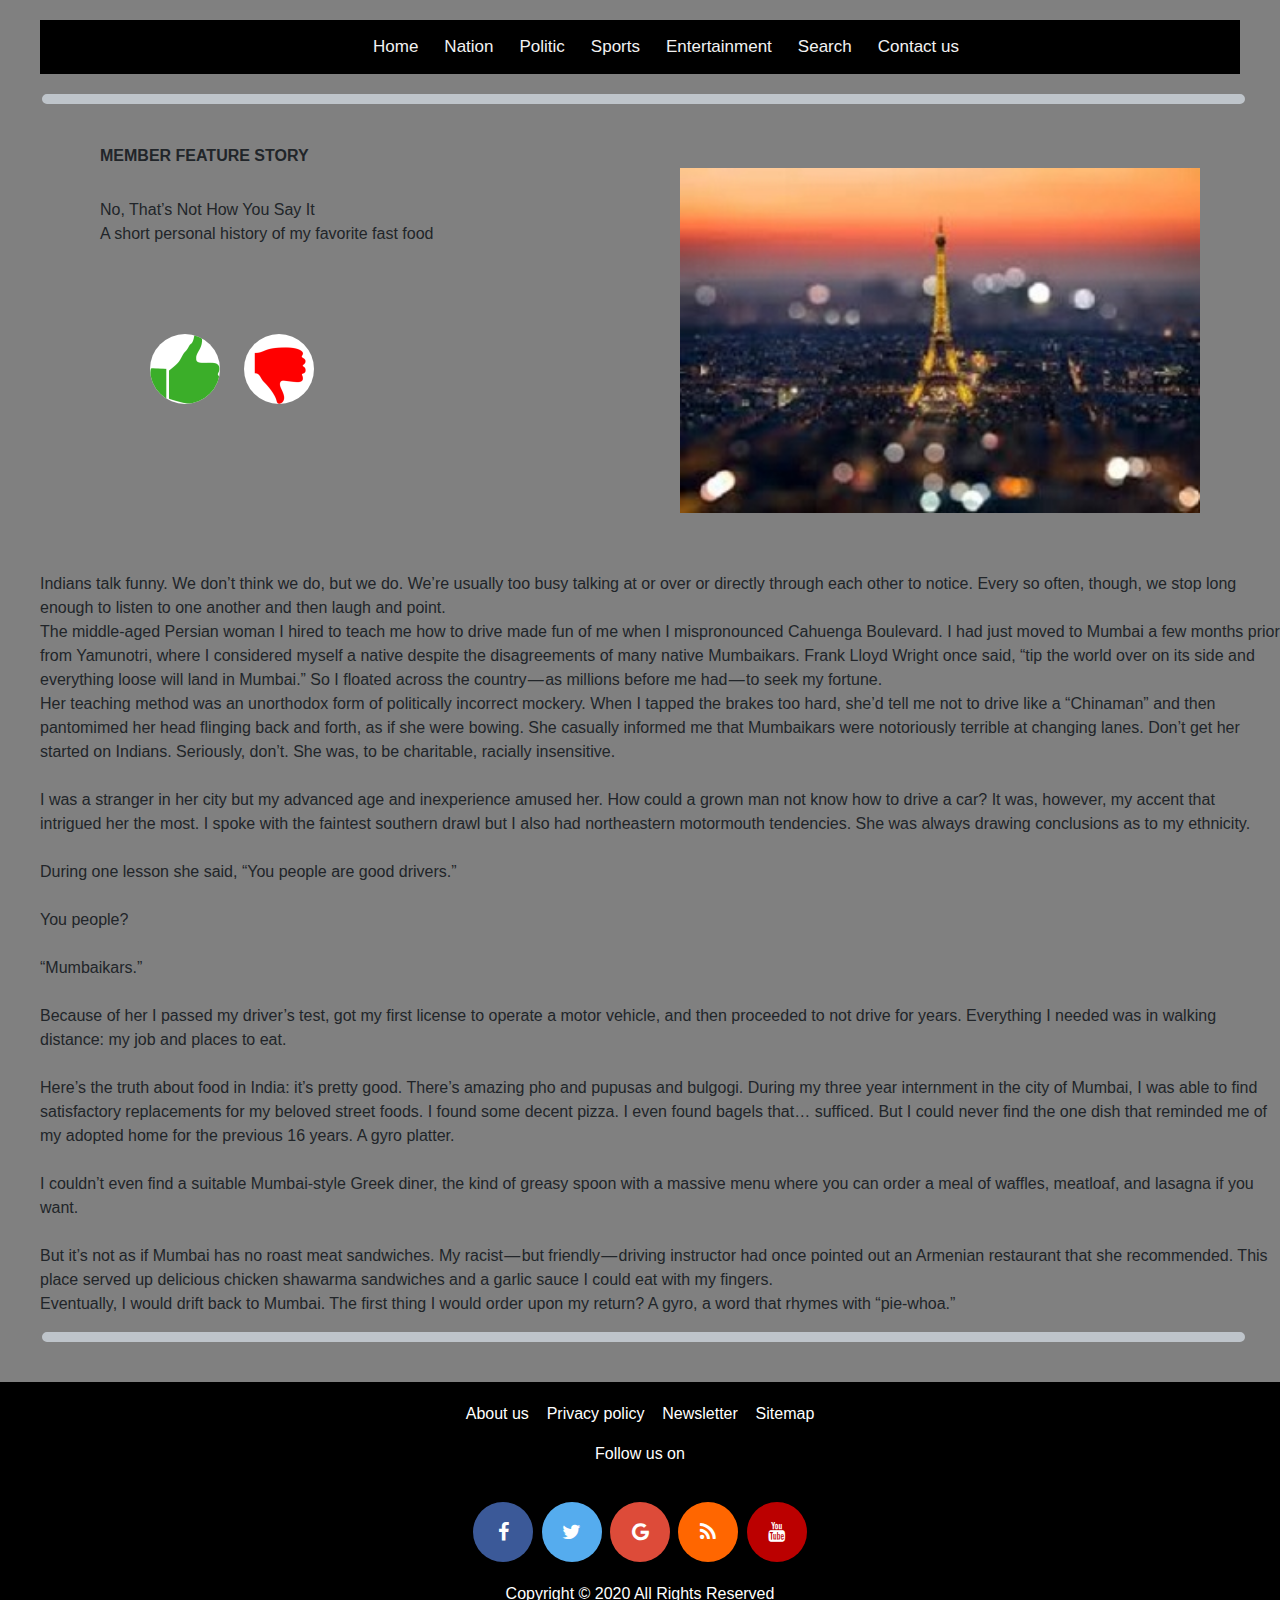
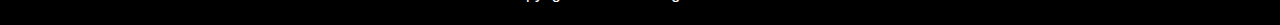
<file: next.html>
<!DOCTYPE html>
<html lang="en">
<head>
<meta charset="utf-8" />
<meta name="viewport" content="width=device-width, initial-scale=1 " />
<!-- 
<link rel="stylesheet" href="css/bootstrap.min.css" />
<link rel="stylesheet" href="css/bootstrap.css"  />
--> 

<!-- use the cdn if u plan to host your site -->
<link rel="stylesheet" href="https://stackpath.bootstrapcdn.com/bootstrap/4.5.2/css/bootstrap.min.css" integrity="sha384-JcKb8q3iqJ61gNV9KGb8thSsNjpSL0n8PARn9HuZOnIxN0hoP+VmmDGMN5t9UJ0Z" crossorigin="anonymous" />
<link rel="stylesheet"  href="style1.css">
<link rel="stylesheet" href="https://cdnjs.cloudflare.com/ajax/libs/font-awesome/4.7.0/css/font-awesome.min.css"

<!-- Importing Jquery --> 
<!-- 
<script src="js/jquery-3.0.0.min.js"></script>
<script src="js/bootstrap.min.js" ></script>
--> 

<!-- use the cdn if u plan to host your site -->
<!-- Optional JavaScript -->
<!-- jQuery first, then Popper.js, then Bootstrap JS -->
<script src="https://code.jquery.com/jquery-3.5.1.slim.min.js" integrity="sha384-DfXdz2htPH0lsSSs5nCTpuj/zy4C+OGpamoFVy38MVBnE+IbbVYUew+OrCXaRkfj" crossorigin="anonymous"></script>
<script src="https://cdn.jsdelivr.net/npm/popper.js@1.16.1/dist/umd/popper.min.js" integrity="sha384-9/reFTGAW83EW2RDu2S0VKaIzap3H66lZH81PoYlFhbGU+6BZp6G7niu735Sk7lN" crossorigin="anonymous"></script>
<script src="https://stackpath.bootstrapcdn.com/bootstrap/4.5.2/js/bootstrap.min.js" integrity="sha384-B4gt1jrGC7Jh4AgTPSdUtOBvfO8shuf57BaghqFfPlYxofvL8/KUEfYiJOMMV+rV" crossorigin="anonymous"></script>

<title>Blogging -NextPage</title>

</head>
<body>
<div class="header">
<a href="index.html" >Home</a>
<a href="#" >Nation</a>
<a href="#" >Politic</a>
<a href="#" >Sports</a>
<a href="#" >Entertainment</a>
<a href="#" >Search</a>
<a href="#" >Contact us</a>
</div>
<div class="none">

</div>
<b style="padding-left:100px; padding-top:60px; ">MEMBER FEATURE STORY</b>

<p> <img src="images/tower.jpg" style="width:600px"/></p>
<p style="padding-left:100px; margin-top:30px;">
No, That’s Not How You Say It<br>

A short personal history of my favorite fast food</p>
<br><br><br>
<img src="images/like.png" style="background:white; border-radius:50%; margin-left:150px;" />
<img src="images/dislike.png" style="background:white; border-radius:50%; margin-left:20px;" />
<br><br><br><br><br><br><br><br>

<p  id="para" style="padding-left:40px;">Indians talk funny. We don’t think we do, but we do. We’re usually too busy talking at or over or directly through each other to notice. Every so often, though, we stop long enough to listen to one another and then laugh and point.<br>

The middle-aged Persian woman I hired to teach me how to drive made fun of me when I mispronounced Cahuenga Boulevard. I had just moved to Mumbai a few months prior from Yamunotri, where I considered myself a native despite the disagreements of many native Mumbaikars. Frank Lloyd Wright once said, “tip the world over on its side and everything loose will land in Mumbai.” So I floated across the country — as millions before me had — to seek my fortune.

<br>Her teaching method was an unorthodox form of politically incorrect mockery. When I tapped the brakes too hard, she’d tell me not to drive like a “Chinaman” and then pantomimed her head flinging back and forth, as if she were bowing. She casually informed me that Mumbaikars were notoriously terrible at changing lanes. Don’t get her started on Indians. Seriously, don’t. She was, to be charitable, racially insensitive.

<br><br>I was a stranger in her city but my advanced age and inexperience amused her. How could a grown man not know how to drive a car? It was, however, my accent that intrigued her the most. I spoke with the faintest southern drawl but I also had northeastern motormouth tendencies. She was always drawing conclusions as to my ethnicity.

<br><br>During one lesson she said, “You people are good drivers.”

<br><br>      You people?

<br><br>“Mumbaikars.”

<br><br>Because of her I passed my driver’s test, got my first license to operate a motor vehicle, and then proceeded to not drive for years. Everything I needed was in walking distance: my job and places to eat.

<br><br>Here’s the truth about food in India: it’s pretty good. There’s amazing pho and pupusas and bulgogi. During my three year internment in the city of Mumbai, I was able to find satisfactory replacements for my beloved street foods. I found some decent pizza. I even found bagels that… sufficed. But I could never find the one dish that reminded me of my adopted home for the previous 16 years. A gyro platter.

<br><br>I couldn’t even find a suitable Mumbai-style Greek diner, the kind of greasy spoon with a massive menu where you can order a meal of waffles, meatloaf, and lasagna if you want.

<br><br>But it’s not as if Mumbai has no roast meat sandwiches. My racist — but friendly — driving instructor had once pointed out an Armenian restaurant that she recommended. This place served up delicious chicken shawarma sandwiches and a garlic sauce I could eat with my fingers.

<br>Eventually, I would drift back to Mumbai. The first thing I would order upon my return? A gyro, a word that rhymes with “pie-whoa.”
</p>

<div class="none">

</div>
<footer>
<p style="align:center;"><span id="one"> About us</span> &nbsp;&nbsp; 
<span id="two">Privacy policy</span> &nbsp;&nbsp; 
<span id="three">Newsletter</span> &nbsp;&nbsp; 
<span id="four">Sitemap</span></p>
<p id="follow">Follow us on</p>
<a href="#" class="fa fa-facebook"></a>
<a href="#" class="fa fa-twitter"></a>
<a href="#" class="fa fa-google"></a>
<a href="#" class="fa fa-rss"></a>
<a href="#" class="fa fa-youtube"></a>


 <p>Copyright &copy; 2020 All Rights Reserved </p>
    </footer>

</body>
</html>
</file>
<file: style1.css>
body{
	background:gray;
}
.header{
	background:black;
	
  overflow: hidden;
  padding-left:320px;
  margin:20px 40px;
}
.header a{
float:left;
color: #f2f2f2;
 padding: 14px 13px;
 text-decoration: none;
  font-size: 17px;
}
.header a:hover{
	color:#20c997;
}
.none{
	width:94%;
	margin-left:42px;
	margin-top:10px;
	margin-bottom:40px;
	border-radius:6px;
	border:5px solid #bec4ca;
}

p img{
	
	float:right;
	
	padding-right:80px;
}
#para{
	font-family:Impact, Haettenschweiler, 'Arial Narrow Bold', sans-serif;
	
}
footer{
	text-align:center;
	 padding: 3px;
	color:white;
	margin-top:10px;
	background:black;
 padding-top:20px;
}
footer #one:hover{
	color:#20c997;
	cursor:pointer;
}
footer #two:hover{
	color:#20c997;
	cursor:pointer;
}
footer #three:hover{
	color:#20c997;
	cursor:pointer;
}
footer #four:hover{
	color:#20c997;
	cursor:pointer;
}
footer #follow:hover{
	color:#20c997;
	cursor:pointer;
}


 footer	.fa {
  padding: 20px;
 margin-top:2px;
  font-size: 20px;
  width: 60px;
  text-align: center;
  text-decoration: none;
  margin: 20px 2px;
   
}

 footer .fa:hover {
    opacity: 0.7;
}

footer .fa-facebook {
  background: #3B5998;
  color: white;
  border-radius:50%;
}

footer .fa-twitter {
  background: #55ACEE;
  color: white;
   border-radius:50%;
}

footer .fa-google {
  background: #dd4b39;
  color: white;
   border-radius:50%;
}

footer .fa-linkedin {
  background: #007bb5;
  color: white;
   border-radius:50%;
}

footer .fa-youtube {
  background: #bb0000;
  color: white;
   border-radius:50%;
}

footer .fa-instagram {
  background: #125688;
  color: white;
   border-radius:50%;
}

footer .fa-rss {
  background: #ff6600;
  color: white;
   border-radius:50%;
}
</file>
